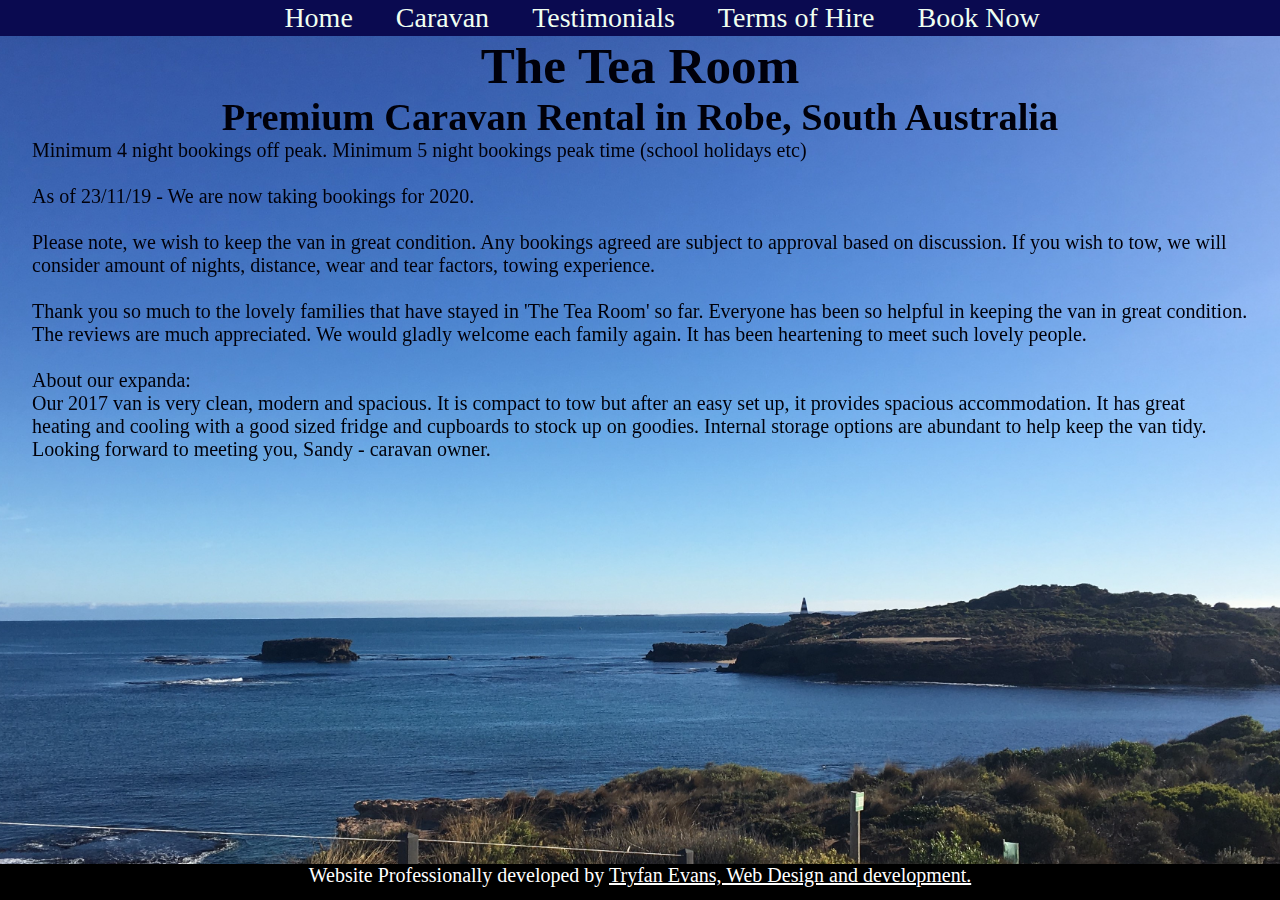
<file: index.html>
<head>
	<title> The Tea Room, Premium Caravan Rental in Robe, South Australia </title>
	<meta name="google-site-verification" content="b4YjwTQ7-08W56euQiI1PsaEQn7NSe1PzRoTQFRaAYE" />
	<meta name="viewport" content="width=device-width, initial-scale=1">
	 <link rel="shortcut icon" type="image/x-icon" href="obelisk.ico" />
	<link rel = "stylesheet" type = "text/css" href = "style.css">
	<script src = "scripts.js"> </script>
	 <meta charset="UTF-8">
  <meta name="description" content= "Caravan Rental in Robe">
  <meta name="keywords" content= "caravan, camping, camplify, robe, sa, south australia, sea vu, big 4, park, hire, booking,
								robe holiday park, lakeside tourist park, stony rise,
								stonies, Tarooki, caravan park, trailer park, The gums campground, holiday">
  <meta name="author" content="Tryfan Evans">

</head>

<body onload = setup()>
<ul class = nav>
		<li><a href = "index.html"> Home </a></li>
		<li><a href = "caravan.html"> Caravan </a></li>
		
		<li><a href = "testimonials.html"> Testimonials </a></li>
		<li><a href = "rules.html"> Terms of Hire </a></li>
		<li><a href = "book now.html"> Book Now </a></li>
	</ul>

<div class = wedge> </div>
<div style = " background-position: center;
  background-repeat: no-repeat;
  background-size: cover;
  background-image:url('frontpage.JPG');
  height:100vh; width:100vw; position:fixed;" > </div>
  

<h1 class = title> The Tea Room </h1>
<h2 class = subtitle> Premium Caravan Rental in Robe, South Australia  </h2>
<div class = paragraph>
<p class = title style = "font-size:1em;text-align:left;">Minimum 4 night bookings off peak. Minimum 5 night bookings peak time (school holidays etc) <br> <br>

As of 23/11/19 - We are now taking bookings for 2020. <br> <br>

Please note, we wish to keep the van in great condition. Any bookings agreed are subject to approval based on discussion. If you wish to tow, we will consider amount of nights, distance, wear and tear factors, towing experience. <br> <br>
Thank you so much to the lovely families that have stayed in 'The Tea Room' so far. Everyone has been so helpful in keeping the van in great condition. The reviews are much appreciated. We would gladly welcome each family again. It has been heartening to meet such lovely people. <br>
<br> About our expanda: <br>
Our 2017 van is very clean, modern and spacious. It is compact to tow but after an easy set up, it provides spacious accommodation. It has great heating and cooling with a good sized fridge and cupboards to stock up on goodies. Internal storage options are abundant to help keep the van tidy.
 Looking forward to meeting you, Sandy - caravan owner. </p> </div>
 
 <div style = "background-color:black;position:fixed;bottom:0px;width:100vw;height:4vh;padding:0px;color:white;text-align:center;">
<p>
Website Professionally developed by 
<a style = "color:white;text-align:center;" href = https://tryfan-evans-web-design-and-development.netlify.com/>
Tryfan Evans, Web Design and development.
</a>
</p>
</div>
</body>
</file>
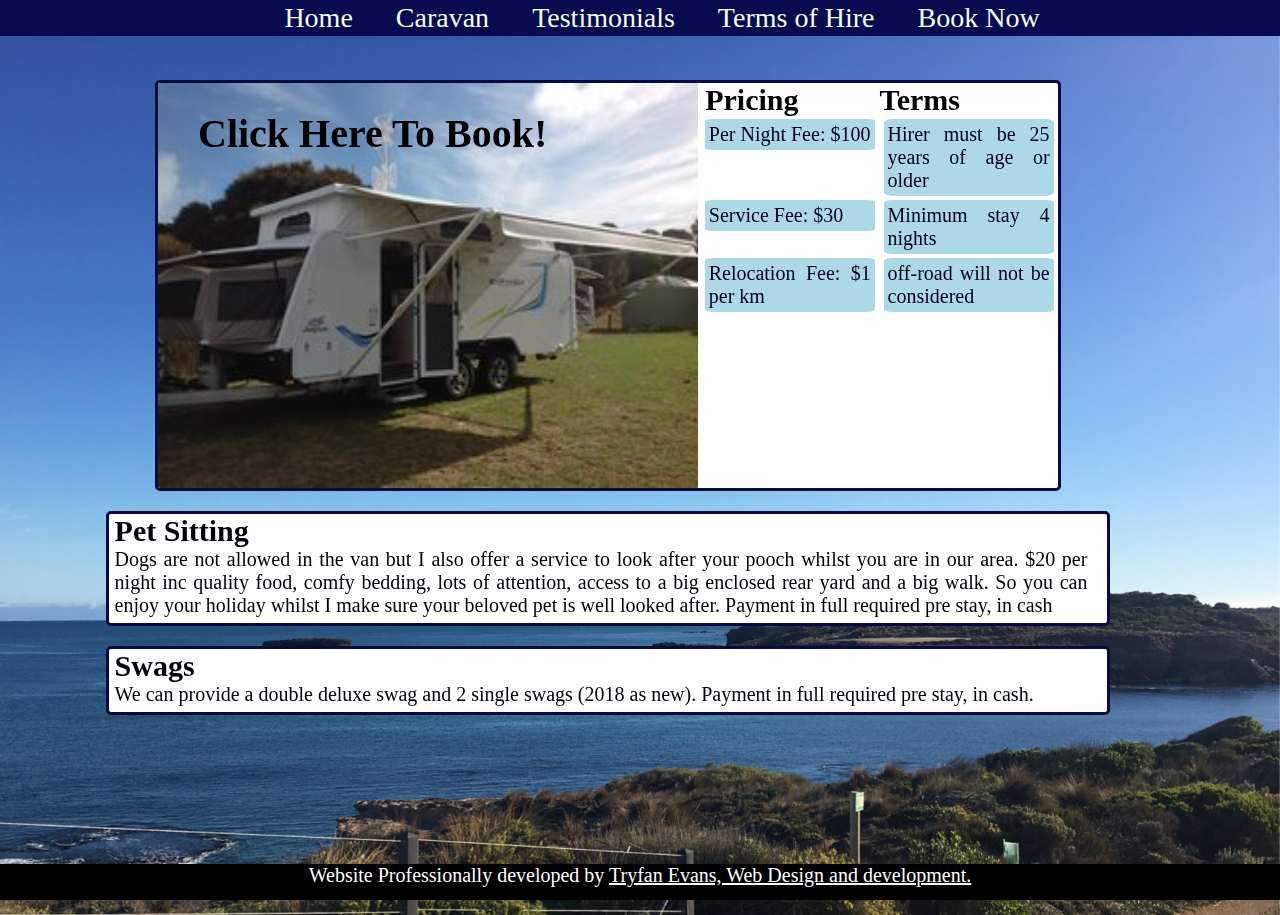
<file: book now.html>
<head>
	<title> The Tea Room, Premium Caravan Rental in Robe, South Australia </title>
	<meta name="viewport" content="width=device-width, initial-scale=1">
	 <link rel="shortcut icon" type="image/x-icon" href="obelisk.ico" />
	<link rel = "stylesheet" type = "text/css" href = "style.css">
	<script src = "scripts.js"> </script>
	 <meta charset="UTF-8">
  <meta name="description" content= "Caravan Rental in Robe">
  <meta name="keywords" content= "caravan, camping, camplify, robe, sa, south australia, sea vu, big 4, park, hire, booking,
								robe holiday park, lakeside tourist park, stony rise,
								stonies, Tarooki, caravan park, trailer park, The gums campground, holiday">
  <meta name="author" content="Tryfan Evans">
<meta name="google-site-verification" content="1CTHK4dgjfMz71-pMu6CKkcxAYaoXB0pb51yn021GY4" />
</head>

<body onload = setup() style = height:100%;>
	<ul class = nav>
		<li><a href = "index.html"> Home </a></li>
		<li><a href = "caravan.html"> Caravan </a></li>
		
		<li><a href = "testimonials.html"> Testimonials </a></li>
		<li><a href = "rules.html"> Terms of Hire </a></li>
		<li><a href = "book now.html"> Book Now </a></li>
	</ul>


<div class = wedge> </div>

<div style = " background-position: center;
  background-repeat: no-repeat;
  background-size: cover;
  background-image:url('frontpage.JPG');
  height:100vh; width:100vw; position:fixed;" > </div>

<div class = paragraph style = position:absolute;top:4rem;> 

	<a href = https://www.camplify.com.au/rv/expander-rental-robe-sa-the-tea-room/21859 style = color:black;>
	<div class = testimonial style = "max-width:83%;margin:auto;min-width:100px;margin-bottom:1rem;overflow:auto;font-size:20px;position:relative;padding:0px;width:900px;overflow:hidden;">	
	<h1 style = position:absolute;left:2rem;> Click Here To Book! </h1>
		<img src = "caravan images/outside-1.png" class = book>
		
		
			<div class = pricing>
			<h2 style =  display:inline-block;width:45%;margin-left:2%;> Pricing </h2>
			<h2 style =  display:inline-block;width:45%;margin-left:2%;> Terms </h2>
				<div class = testbox >
					Per Night Fee:
					$100
				</div>
				<div class = testbox >
					Hirer must be 25 years of age or older
				</div>
				<div class = testbox>
					Service Fee:
					$30
				</div>
				<div class = testbox>
					Minimum stay
					4 nights
				</div>
				<div class = testbox>
					Relocation Fee:
					$1 per km
				</div>
					<div class = testbox>
					off-road will not be considered
				</div>
			
				
				
				
			
			</div>
			
		
	
		
	</div>
	</a>

<div class = testimonial style = "width:80%;margin:auto; margin-bottom:1rem;font-size:20px;">
<h2> Pet Sitting </h2>
<p> Dogs are not allowed in the van but I also offer a service to look after your pooch whilst you are in our area. 
$20 per night inc quality food, comfy bedding, lots of attention, access to a big enclosed rear yard and a big walk. 
So you can enjoy your holiday whilst I make sure your beloved pet is well looked after. Payment in full required pre stay, in cash </p>
</div>

<div class = testimonial style = "width:80%;margin:auto;font-size:20px;">
<h2> Swags </h2>
<p> We can provide a double deluxe swag and 2 single swags (2018 as new). Payment in full required pre stay, in cash. </p>
</div>

<div style = "background-color:black;position:fixed;bottom:0px;width:100vw;height:4vh;padding:0px;color:white;text-align:center;">
<p>
Website Professionally developed by 
<a style = "color:white;text-align:center;" href = https://tryfan-evans-web-design-and-development.netlify.com/>
Tryfan Evans, Web Design and development.
</a>
</p>
</div>
</body>
</file>
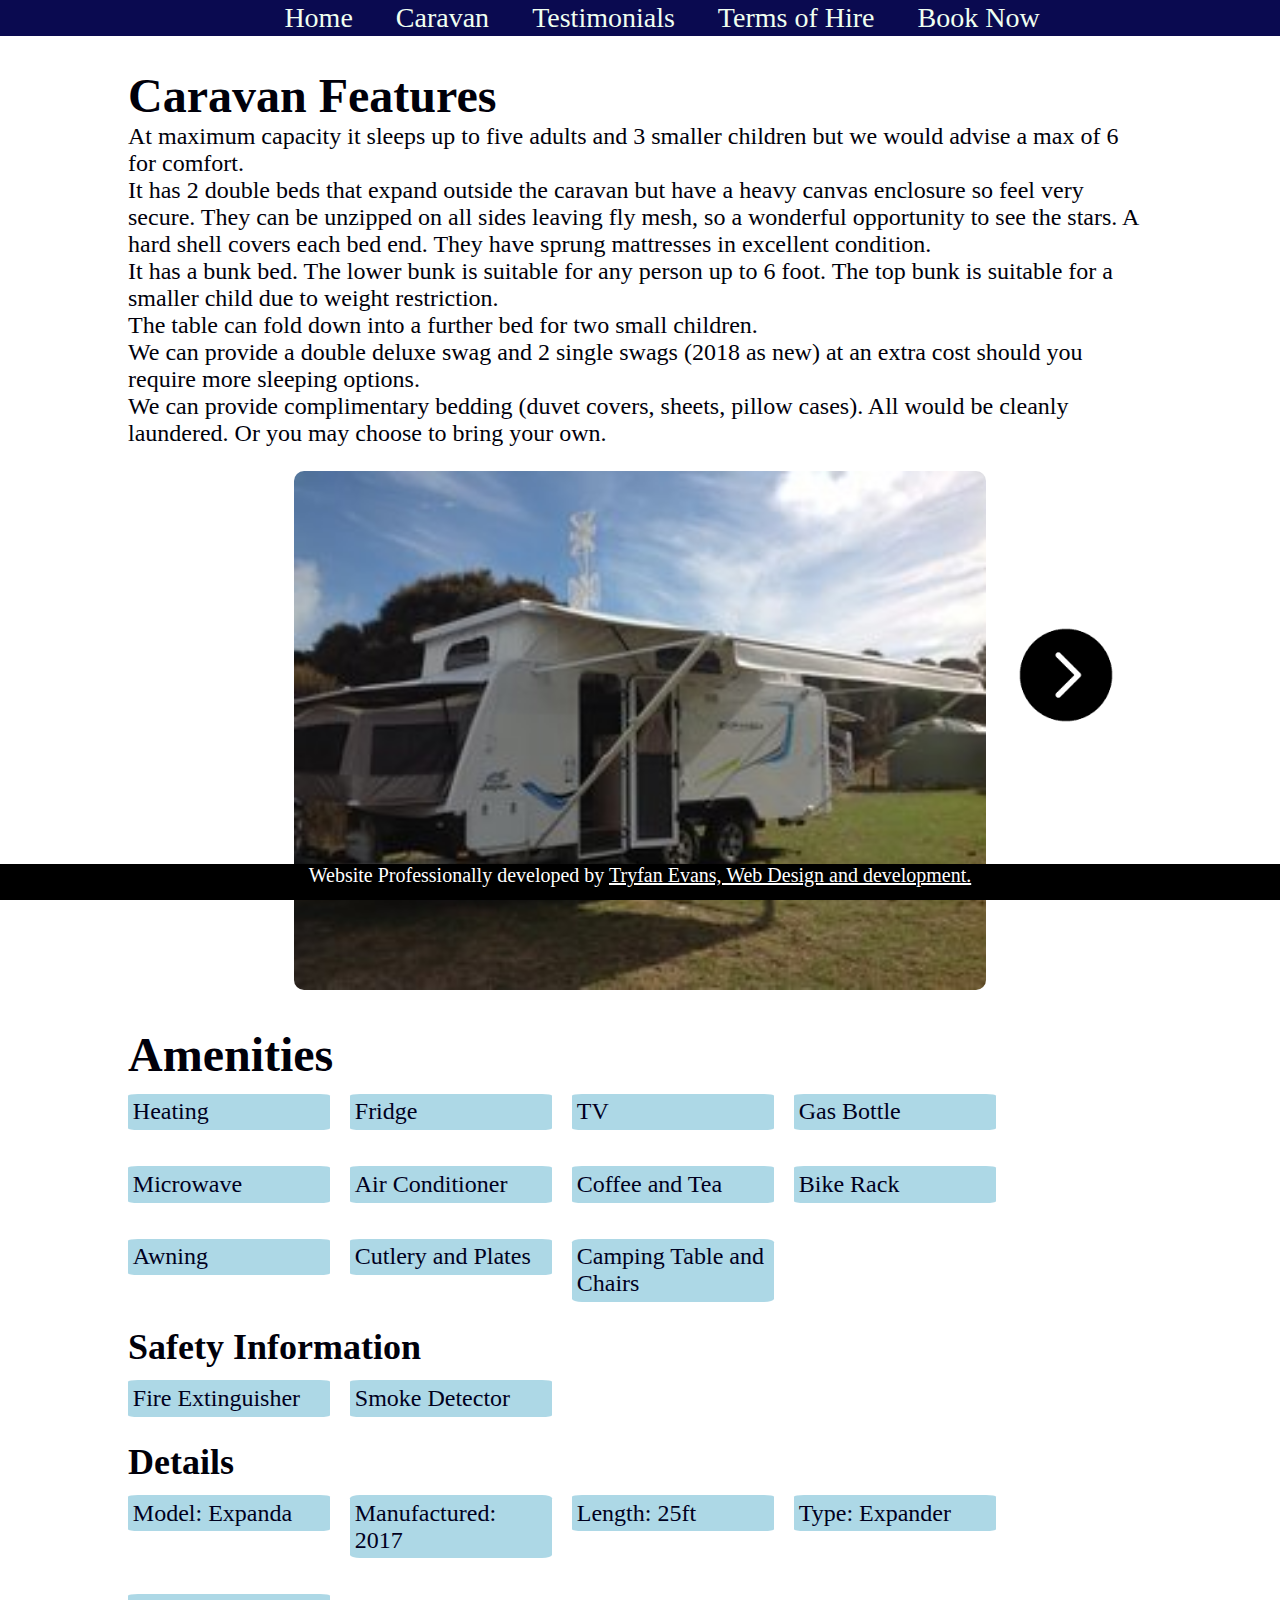
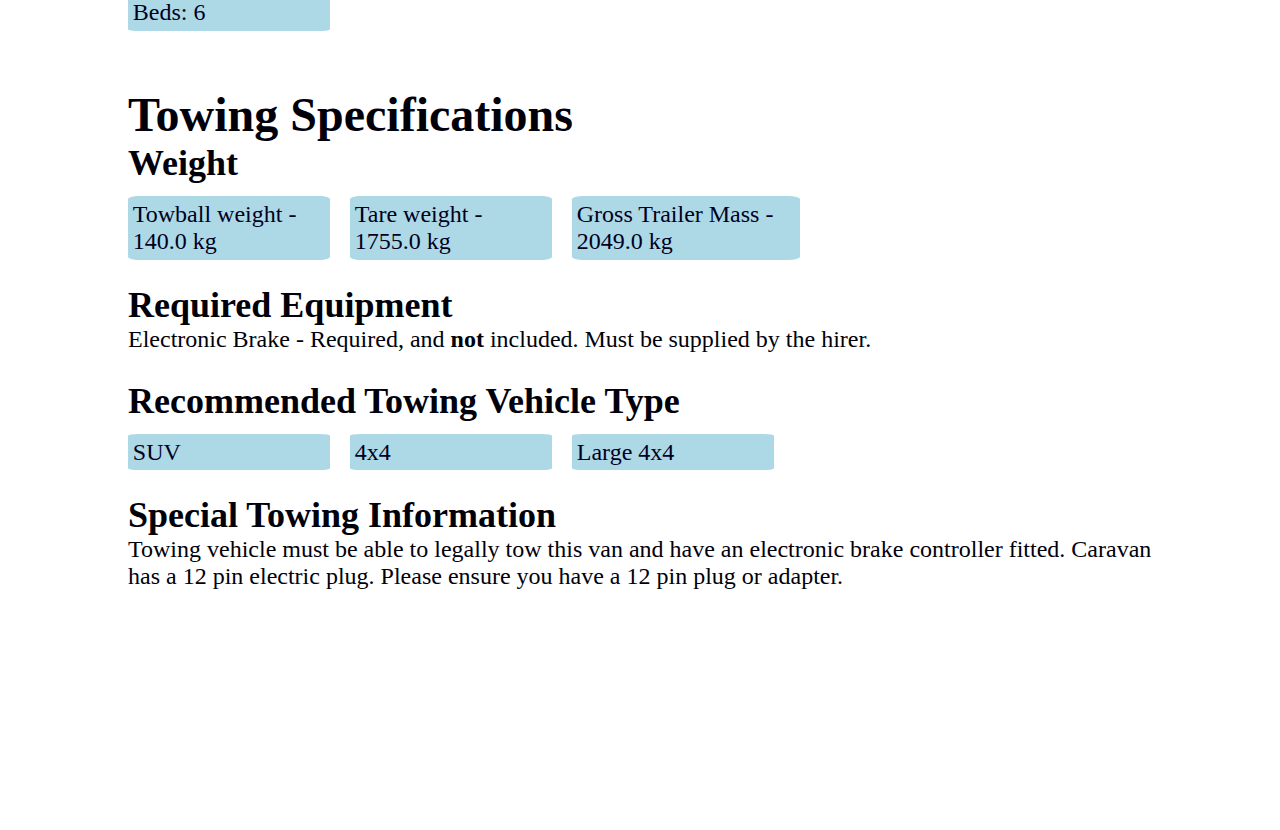
<file: caravan.html>
<head>
	<title> The Tea Room, Premium Caravan Rental in Robe, South Australia </title>
	<meta name="viewport" content="width=device-width, initial-scale=1">
	 <link rel="shortcut icon" type="image/x-icon" href="obelisk.ico" />
	<link rel = "stylesheet" type = "text/css" href = "style.css">
	<script src = "scripts.js"> </script>
	 <meta charset="UTF-8">
  <meta name="description" content= "Caravan Rental in Robe">
  <meta name="keywords" content= "caravan, camping, camplify, robe, sa, south australia, sea vu, big 4, park, hire, booking,
								robe holiday park, lakeside tourist park, stony rise,
								stonies, Tarooki, caravan park, trailer park, The gums campground, holiday">
  <meta name="author" content="Tryfan Evans">
<meta name="google-site-verification" content="1CTHK4dgjfMz71-pMu6CKkcxAYaoXB0pb51yn021GY4" />
</head>

<body onload = setup() >
	<ul class = nav>
		<li><a href = "index.html"> Home </a></li>
		<li><a href = "caravan.html"> Caravan </a></li>
		
		<li><a href = "testimonials.html"> Testimonials </a></li>
		<li><a href = "rules.html"> Terms of Hire </a></li>
		<li><a href = "book now.html"> Book Now </a></li>
	</ul>


<div class = wedge> </div>
<div>
<div class = caravandescription style = font-size:1.2rem;>
<h1> Caravan Features </h1>
At maximum capacity it sleeps up to five adults and 3 smaller children but we would advise a max of 6 for comfort. <br>
It has 2 double beds that expand outside the caravan but have a heavy canvas enclosure so feel very secure. They can be unzipped on all sides leaving fly mesh, so a wonderful opportunity to see the stars. A hard shell covers each bed end. They have sprung mattresses in excellent condition. <br>
It has a bunk bed. The lower bunk is suitable for any person up to 6 foot. The top bunk is suitable for a smaller child due to weight restriction. <br>
The table can fold down into a further bed for two small children. <br>
We can provide a double deluxe swag and 2 single swags (2018 as new) at an extra cost should you require more sleeping options. <br>
We can provide complimentary bedding (duvet covers, sheets, pillow cases). All would be cleanly laundered. Or you may choose to bring your own. <br>

<div class = mobilecaravanimages>

	<div class = "frame"> 	
		<div class = "cover">
			<div class = "carousel">
				<div class = "panel";> 
				<img src = "caravan images/outside-1.png"style = "width:100%;border-radius:10px;">
				</div>
				<div class = "panel" style  = background-image: url("arrow.png");>
				<img src = "caravan images/inside-1.png" style = "width:100%;border-radius:10px;">
				</div>
				<div class = "panel" style  = background-image: url("arrow.png");>
				<img src = "caravan images/inside-2.png" style = "width:100%;border-radius:10px;">
				</div>
				<div class = "panel" style  = background-image: url("arrow.png");>
				<img src = "caravan images/inside-3.png" style = "width:100%;border-radius:10px;">
				</div>
				<div class = "panel" style  = background-image: url("arrow.png");>
				<img src = "caravan images/inside-4.png" style = "width:100%;border-radius:10px;">
				</div>
				<div class = "panel" style  = background-image: url("arrow.png");>
				<img src = "caravan images/inside-6.png" style = "width:100%;border-radius:10px;">
				</div>
				<div class = "panel" style  = background-image: url("arrow.png");>
				<img src = "caravan images/inside-7.png" style = "width:100%;border-radius:10px;">
				</div>
				<div class = "panel" style  = background-image: url("arrow.png");>
				<img src = "caravan images/inside-8.png" style = "width:100%;border-radius:10px;">
				</div>
			</div>
		</div>
		<button onclick = "moveslide('left')" class = "left" >  </button>
		<button onclick = "moveslide('right')" class = "right" > </button>
	</div>

</div>

<h1> Amenities </h1>
<div class = textbox> Heating </div>
<div class = textbox> Fridge </div>
<div class = textbox> TV </div>
<div class = textbox> Gas Bottle </div>
<div class = textbox> Microwave </div>
<div class = textbox> Air Conditioner </div>
<div class = textbox> Coffee and Tea </div>
<div class = textbox> Bike Rack </div>
<div class = textbox> Awning </div>
<div class = textbox> Cutlery and Plates </div>
<div class = textbox> Camping Table and Chairs </div>

<h2> Safety Information </h2>
<div class = textbox> Fire Extinguisher  </div>
<div class = textbox> Smoke Detector </div> 

<h2> Details </h2>
<div class = textbox>  Model: Expanda </div>
<div class = textbox>  Manufactured: 2017 </div>
<div class = textbox> Length: 25ft  </div>
<div class = textbox> Type: Expander  </div>
<div class = textbox> Beds: 6  </div>







<h1> Towing Specifications </h1>
<h2> Weight </h2>
<div class = textbox> Towball weight - 140.0 kg </div>
<div class = textbox> Tare weight - 1755.0 kg </div>
<div class = textbox style = width:9.1em;> Gross Trailer Mass - 2049.0 kg </div>

<h2> Required Equipment </h2>
Electronic Brake - Required, and <strong> not </strong> included. Must be supplied by the hirer. <br> <br>

<h2> Recommended Towing Vehicle Type </h2>
<div class = textbox> SUV </div>
<div class = textbox> 4x4 </div>
<div class = textbox> Large 4x4 </div>
 

<h2> Special Towing Information </h2>
Towing vehicle must be able to legally tow this van and have an electronic brake controller fitted. Caravan has a 12 pin electric plug. Please ensure you have a 12 pin plug or adapter. <br>


</div>

<div class = caravanimages>
<img src = "caravan images/outside-1.png" class = displayphoto>
<img src = "caravan images/inside-1.png" class = displayphoto>
<img src = "caravan images/inside-2.png" class = displayphoto>
<img src ="caravan images/inside-3.png" class = displayphoto>
<img src = "caravan images/inside-4.png" class = displayphoto>

<img src = "caravan images/inside-6.png" class = displayphoto>
<img src = "caravan images/inside-7.png" class = displayphoto>
<img src = "caravan images/inside-8.png" class = displayphoto>
</div>
</div>
<div style = "background-color:black;position:fixed;bottom:0px;width:100vw;height:4vh;padding:0px;color:white;text-align:center;">
<p>
Website Professionally developed by 
<a style = "color:white;text-align:center;" href = https://tryfan-evans-web-design-and-development.netlify.com/>
Tryfan Evans, Web Design and development.
</a>
</p>
</div>
</body>
</file>
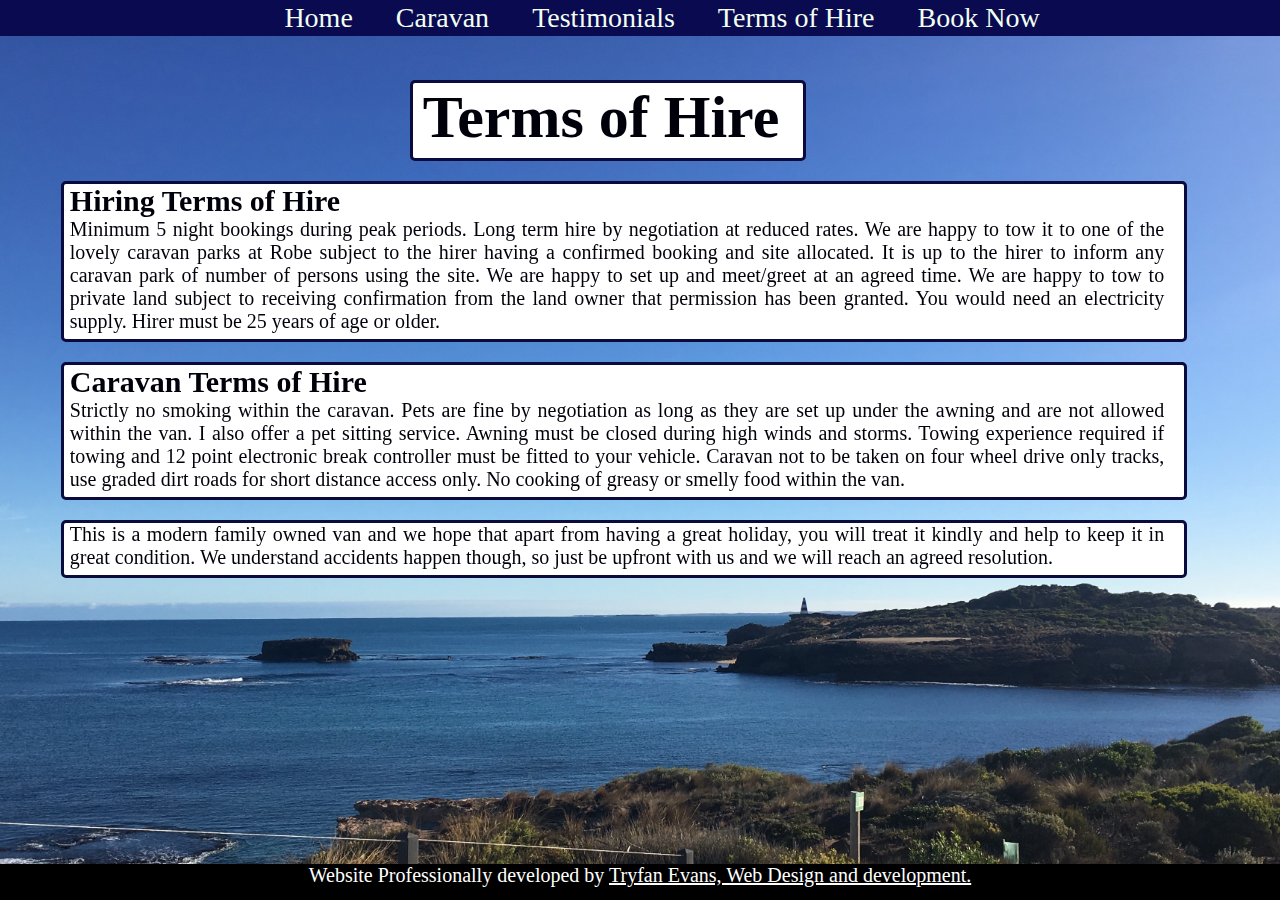
<file: rules.html>
<head>
	<title> The Tea Room, Premium Caravan Rental in Robe, South Australia </title>
	<meta name="viewport" content="width=device-width, initial-scale=1">
	 <link rel="shortcut icon" type="image/x-icon" href="obelisk.ico" />
	<link rel = "stylesheet" type = "text/css" href = "style.css">
	<script src = "scripts.js"> </script>
	 <meta charset="UTF-8">
  <meta name="description" content= "Caravan Rental in Robe">
  <meta name="keywords" content= "caravan, camping, camplify, robe, sa, south australia, sea vu, big 4, park, hire, booking,
								robe holiday park, lakeside tourist park, stony rise,
								stonies, Tarooki, caravan park, trailer park, The gums campground, holiday">
  <meta name="author" content="Tryfan Evans">
<meta name="google-site-verification" content="1CTHK4dgjfMz71-pMu6CKkcxAYaoXB0pb51yn021GY4" />
</head>

<body onload = setup()>
<ul class = nav>
		<li><a href = "index.html"> Home </a></li>
		<li><a href = "caravan.html"> Caravan </a></li>
		
		<li><a href = "testimonials.html"> Testimonials </a></li>
		<li><a href = "rules.html"> Terms of Hire </a></li>
		<li><a href = "book now.html"> Book Now </a></li>
	</ul>

<div class = wedge> </div>
<div style = " background-position: center;
  background-repeat: no-repeat;
  background-size: cover;
  background-image:url('frontpage.JPG');
   height:100vh; width:100vw; position:fixed;" > </div>

<div class = paragraph style = position:absolute;top:4rem;> 
<div class = testimonial style = "width:30%; margin:auto; min-width:100px; margin-bottom:1rem;">
<h1 style = "text-align:center; font-size:3em; padding:0px; margin:0px;"> Terms of Hire </h1>
</div>
<div class = testimonial>
<h2> Hiring Terms of Hire </h2>
<p>Minimum 5 night bookings during peak periods. Long term hire by negotiation at reduced rates.
We are happy to tow it to one of the lovely caravan parks at Robe subject to the hirer having a confirmed booking and site allocated. 
It is up to the hirer to inform any caravan park of number of persons using the site. We are happy to set up and meet/greet at an agreed time.
We are happy to tow to private land subject to receiving confirmation from the land owner that permission has been granted. You would need an electricity supply.
Hirer must be 25 years of age or older. </p>
</div>

<div class = testimonial>
<h2> Caravan Terms of Hire </h2>
<p>
Strictly no smoking within the caravan.

Pets are fine by negotiation as long as they are set up under the awning and are not allowed within the van. I also offer a pet sitting service.

Awning must be closed during high winds and storms.

Towing experience required if towing and 12 point electronic break controller must be fitted to your vehicle.

Caravan not to be taken on four wheel drive only tracks, use graded dirt roads for short distance access only.

No cooking of greasy or smelly food within the van.
</p>
</div>



<div class = testimonial>
<p>
This is a modern family owned van and we hope that apart from having a great holiday, you will treat it kindly and help to keep it in great condition. 
We understand accidents happen though, so just be upfront with us and we will reach an agreed resolution.
</p>
</div>




</p>

</div>
<div style = "background-color:black;position:fixed;bottom:0px;width:100vw;height:4vh;padding:0px;color:white;text-align:center;">
<p>
Website Professionally developed by 
<a style = "color:white;text-align:center;" href = https://tryfan-evans-web-design-and-development.netlify.com/>
Tryfan Evans, Web Design and development.
</a>
</p>
</div>
</body>
</file>
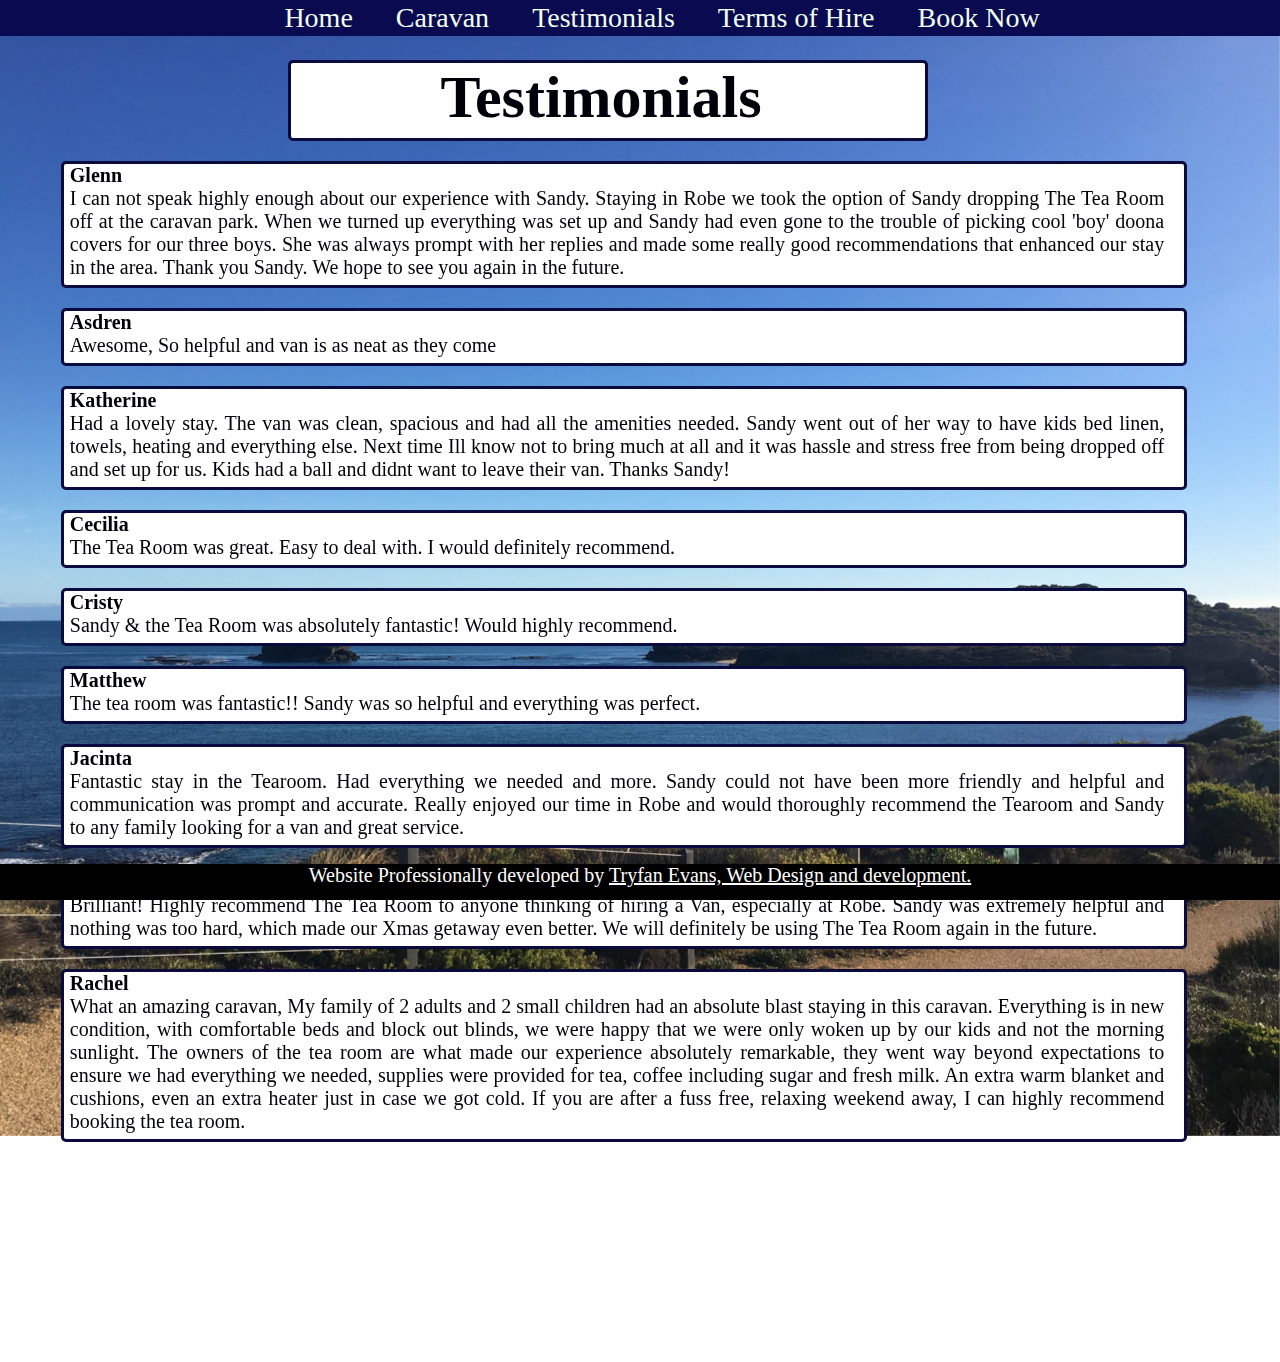
<file: testimonials.html>
<head>
	<title> The Tea Room, Premium Caravan Rental in Robe, South Australia </title>
	<meta name="viewport" content="width=device-width, initial-scale=1">
	 <link rel="shortcut icon" type="image/x-icon" href="obelisk.ico" />
	<link rel = "stylesheet" type = "text/css" href = "style.css">
	<script src = "scripts.js"> </script>
	 <meta charset="UTF-8">
  <meta name="description" content= "Caravan Rental in Robe">
  <meta name="keywords" content= "caravan, camping, camplify, robe, sa, south australia, sea vu, big 4, park, hire, booking,
								robe holiday park, lakeside tourist park, stony rise,
								stonies, Tarooki, caravan park, trailer park, The gums campground, holiday">
  <meta name="author" content="Tryfan Evans">
<meta name="google-site-verification" content="1CTHK4dgjfMz71-pMu6CKkcxAYaoXB0pb51yn021GY4" />
</head>

<body onload = setup() style = height:100%;>
	<ul class = nav>
		<li><a href = "index.html"> Home </a></li>
		<li><a href = "caravan.html"> Caravan </a></li>
		
		<li><a href = "testimonials.html"> Testimonials </a></li>
		<li><a href = "rules.html"> Terms of Hire </a></li>
		<li><a href = "book now.html"> Book Now </a></li>
	</ul>


<div class = wedge> </div>
<div style = " background-position: center;
  background-repeat: no-repeat;
  background-size: cover;
  background-image:url('frontpage.JPG');
   height:100vh; width:100vw; position:fixed;" > </div>

<div class = paragraph style = "position:absolute; top:60px;"> 
<div class = testimonial style = "width:50%; margin:auto; min-width:300px; margin-bottom:1rem;">
<h1 style = "text-align:center; font-size:3em; padding:0px; margin:0px;"> Testimonials </h1>
</div>

<div class = testimonial>
<strong> Glenn </strong> <br>

I can not speak highly enough about our experience with Sandy. Staying in Robe we took the option of Sandy dropping The Tea Room off at the caravan park. 
When we turned up everything was set up and Sandy had even gone to the trouble of picking cool 'boy' doona covers for our three boys. 
She was always prompt with her replies and made some really good recommendations that enhanced our stay in the area.

Thank you Sandy. We hope to see you again in the future.   
</div>

<div class = testimonial>
<strong> Asdren </strong> <br>
Awesome, So helpful and van is as neat as they come
</div>

<div class = testimonial>
<strong> Katherine </strong> <br>

Had a lovely stay. The van was clean, spacious and had all the amenities needed. Sandy went out of her way to have kids bed linen, towels, heating and everything else. Next time Ill know not to bring much at all and it was hassle and stress free from being dropped off and set up for us. Kids had a ball and didnt want to leave their van. Thanks Sandy!
</div>

<div class = testimonial>
<strong> Cecilia </strong> <br>

The Tea Room was great. Easy to deal with. I would definitely recommend.
</div>

<div class = testimonial>
<strong> Cristy </strong> <br>

Sandy & the Tea Room was absolutely fantastic! Would highly recommend.
</div>



<div class = testimonial>
<strong> Matthew </strong> <br>

The tea room was fantastic!! Sandy was so helpful and everything was perfect.
</div>

<div class = testimonial>
<strong> Jacinta </strong> <br>

Fantastic stay in the Tearoom.
Had everything we needed and more.
Sandy could not have been more friendly and helpful and communication was prompt and accurate. Really enjoyed our time in Robe and would thoroughly recommend the Tearoom and Sandy to any family looking for a van and great service.
</div>

<div class = testimonial>
<strong> Steve </strong> <br>

Brilliant! Highly recommend The Tea Room to anyone thinking of hiring a Van, especially at Robe. Sandy was extremely helpful and nothing was too hard, which made our Xmas getaway even better. We will definitely be using The Tea Room again in the future.
</div>

<div class = testimonial>
<strong> Rachel </strong> <br>

What an amazing caravan, My family of 2 adults and 2 small children had an absolute blast staying in this caravan. Everything is in new condition, with comfortable beds and block out blinds, we were happy that we were only woken up by our kids and not the morning sunlight.
The owners of the tea room are what made our experience absolutely remarkable, they went way beyond expectations to ensure we had everything we needed, supplies were provided for tea, coffee including sugar and fresh milk. An extra warm blanket and cushions, even an extra heater just in case we got cold.

If you are after a fuss free, relaxing weekend away, I can highly recommend booking the tea room.   
</div>

<div style = "background-color:black;position:fixed;bottom:0px;width:100vw;height:4vh;padding:0px;color:white;text-align:center;">
<p>
Website Professionally developed by 
<a style = "color:white;text-align:center;" href = https://tryfan-evans-web-design-and-development.netlify.com/>
Tryfan Evans, Web Design and development.
</a>
</p>
</div>

</body>




















</div>
</file>
<file: style.css>
body
{font-family: 'Times', 'Helvetica Neue', sans-serif; margin:0px; color:rgb(0,0,10)}

html{font-size:24px; }

.mobilecaravanimages
{
display:none;	
	height:24vw;
}

.displayphoto
{
	margin-top:4%;

border-radius:5%;
width:100%;	
height:auto
}


.caravandescription
{
	margin-left:10%;
	width:50%;
	float:left;
	box-sizing:border-box;
	
}

.textbox
{
	border-radius:5%;
	background-color:lightblue;
	color:rgb(0,0,30);
	padding:0.2em;
	margin:0.6em;
	margin-bottom:1em;
	margin-top:0.5em;
	height:auto;
	width:8em; /* or whatever width you want. */
    /* or whatever width you want. */
   list-style:none;
   display: inline-block;
	vertical-align:top;
	margin-left:0px;
}

.caravanimages
{
	padding-top:1%;
	padding-left:10%;
	padding-right:5%;
	padding-left:10%;
	width:40%;
	float:right;
	box-sizing:border-box;
	
	
}

.carousel
{
	background:transparent;
	position:absolute;
	width:100%;
	height:100px;
	padding-top:0px;
	overflow:visible;
	
	height:auto;
	clear:both;
}

.frame
{
	position:relative;
	overflow:visible;
	top:1em;
	width:75%;
	height:auto;
	margin:auto;
	max-width:80%;
	
	
	

}
.cover
{
	
	padding-top:0px;
	background-color:transparent;
	width:100%;
	
	height:100vh;
	overflow:hidden;
	height:1000px;
	position:absolute;
	}

.panel
{
	box-sizing: border-box;
	padding:5%;
	padding-top:0px;
	width:100%;
	
	position:absolute;
	text-align:left;
	overflow:visible;
	
	background-size: 100% 100%;
	background-repeat: no-repeat;
	
	height:auto;
	
	
}
.left:hover
{
	
	 cursor: pointer;
}

button:disabled
{
	color:red;
	display:none;
}

.right {
    Outline: none;
    background: transparent;
    height: 5rem;
    width: 5rem;
    background-image: url(arrow.png);
    background-size: 100% 100%;
    background-repeat: no-repeat;
    right: -4.6rem;
    top: 12vw;
    padding: 0;
    border-color: transparent;
    position: absolute;
}


.right:hover
{
	
	 cursor: pointer;
}

.left
{
	Outline: none;
	background:transparent;
	height: 5rem;
	width: 5rem;
	background-image: url("arrow.png");
	background-size: 100% 100%;
	background-repeat: no-repeat;
	left:-5.3rem;
	top:12vw;
	padding: 0;
border-color:transparent;
	transform: rotateY(180deg);
	position:absolute;
	
}

.displayphoto:hover
{
	margin-top:2%;
	margin-left:-5%;
cursor:pointer;	
	width:110%;
}

.nav
{
	left:0px;
	top:0px;
	width:100vw;
	margin:0px;
	position:fixed;
	background-color:rgb(10,10,80);
	padding-bottom:0.1em; padding-top:0.1em;
	z-index:10;
	text-align:center;
	
}
.nav ul
{
	float:right;
	 width: 100%;
}

.nav a
{
	font-size:1.4em;
	padding-bottom:0.1em; padding-top:0.1em;
	color:rgb(240,255,240);
	text-decoration:none;
	padding-bottom:0px;
	margin-bottom:0px;
}

.nav li
{
	display:inline;
	padding-bottom:0px;
	padding-top:0px;
	
	 padding-left:0em;
	 padding-right:1.8em;
}

.currentpage
{
	box-sizing:border-box;
	padding-bottom:0px;
	margin-bottom:0px;
	border-bottom:3px solid white;
	
}

.pricing{padding-bottom:0px;margin-bottom:0px;margin:0px;box-sizing:border-box;float:left;margin:auto;float:left;width:40%;}
.camplify{float:right; 
width:70%; 
box-sizing:border-box;
margin:3vw;
padding:3vw;
font-size:30px;
border-radius:5%;
	background-color:lightblue;
	color:rgb(0,0,30);
	border: 3px solid rgb(10,10,60);
border-radius:5px;}

.mobilecamplify{display:none; margin:auto; margin-top:3vw;
padding:3vw;
width:90%; 
box-sizing:border-box;

border-radius:5%;
	background-color:lightblue;
	color:rgb(0,0,30);
	border: 3px solid rgb(10,10,60);
border-radius:5px;}
.book
{
	width:60%;box-sizing:border-box;float:right;margin:0px;padding:0px;
	float:left; display:block;
}

.camplify
{
	
background-color:white;


border: 3px solid rgb(10,10,60);
border-radius:5px;

	max-width:83%;margin:auto;min-width:100px;margin-bottom:1rem;overflow:auto;font-size:20px;position:relative;padding:0px;width:800px;overflow:hidden;
}

.testbox{border-radius:5%;
	background-color:lightblue;
	color:rgb(0,0,30);
	padding:0.2em;
	margin:0.6em;
	margin-bottom:1em;
	margin-top:0.5em;
	height:auto;
	width:8em; /* or whatever width you want. */
    /* or whatever width you want. */
   list-style:none;
   display: inline-block;
	vertical-align:top;
margin-left:0px;
margin:0.1rem;width:45%;margin-left:2%;padding-left:1%;float:left;}

#fullimage
{position:fixed; width:90vw;left:10vw;}


@media only screen and (max-width:1350px)
{
	html{
	font-size:20px;}
	.mobilecaravanimages
	{
	display:block;
	}	
	.displayphoto
	{
	width:14em;
	}
	.caravanimages
	{display:none;}
	.caravandescription
	{width:80%;}
	
	
	
}

@media only screen and (max-width:1050px)
{
	html{
	font-size:17px;
	}	
	
	
	.testimonial{width:300px;}
	
}

@media only screen and (max-width:920px)
{
	.left{top:4.4em; width:4rem; height:4rem; left:-3rem;}
	.right{top:4.4em; width:4rem; height:4rem; right:-3rem;}
	.nav a{font-size:16px;}
	.book{width:100%;}.pricing{width:100%;}
}

@media only screen and (max-width:620px)
{
	html{
font-size:14px;
	}	
	.left{top:3.5em; width:4rem; height:4rem; left:-3rem;}
	.right{top:3.5em; width:4rem; height:4rem; right:-3rem;}
		.nav a{font-size:14px;}
	
		
}

@media only screen and (max-width:450px)
{
	html{
font-size:14px;
	}	
	.left{top:3.5em; width:3rem; height:3rem; left:-2.5rem;}
	.right{top:3.5em; width:3rem; height:3rem; right:-2.5rem;}
		.nav a{font-size:10px; }
}




.paragraph
{text-align:justify;
min-width:80%;
max-width:95%;
width:1700px;
margin:auto;
 
}

.paragraph h1{
	text-align:center;
}

.wedge
{padding-bottom:0px;}

.title
{ text-align:center; z-index:4; position:relative; font-size:4vw; padding-top:0px;margin-top:0px;}

.subtitle
{ text-align:center; z-index:4; position:relative; font-size:3vw;}


h2{padding-bottom:0em; margin-bottom:0em;padding-top:0em; margin-top:0em;}
h1{padding-bottom:0em; margin-bottom:0em;}
	p{padding-top:0em; margin-top:0em;padding-bottom:0em; margin-bottom:0em;}
	div{padding-bottom:10em;}

.testimonial
{width:90%;
background-color:white;
margin-bottom:1em;
padding:0px;
padding-left:0.3em;
padding-right:1em;
padding-bottom:0.3em;
border: 3px solid rgb(10,10,60);
border-radius:5px;
margin-left:5%;
margin-right:5%;
}
</file>
